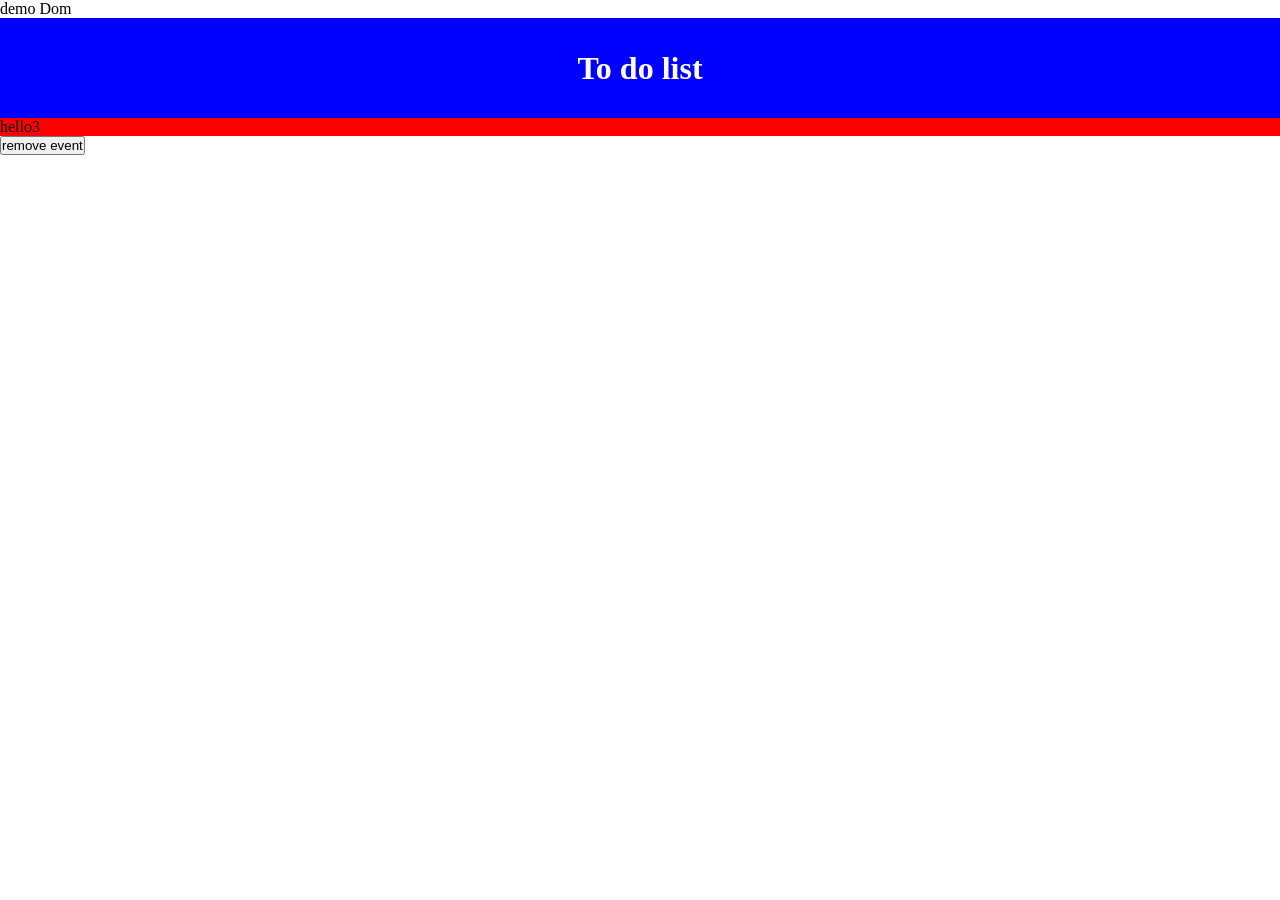
<file: Session 10/index.html>
<!DOCTYPE html>
<html lang="en">
<head>
    <meta charset="UTF-8">
    <meta name="viewport" content="width=device-width, initial-scale=1.0">
    <title>Document</title>
    <link rel="stylesheet" href="style.css">
</head>
<body>
    <div id="demo">
        demo Dom
    </div>
    <h1 class="title">To do list</h1>
    <ul class="main-list"> 
        <li>Go to bed</li>
        <li>Feed my cat</li>
        <li>Learn coding</li>
    </ul>
    <button id="remove"> remove event</button>
    <script src="./app.js"></script>
</body>
</html>
</file>
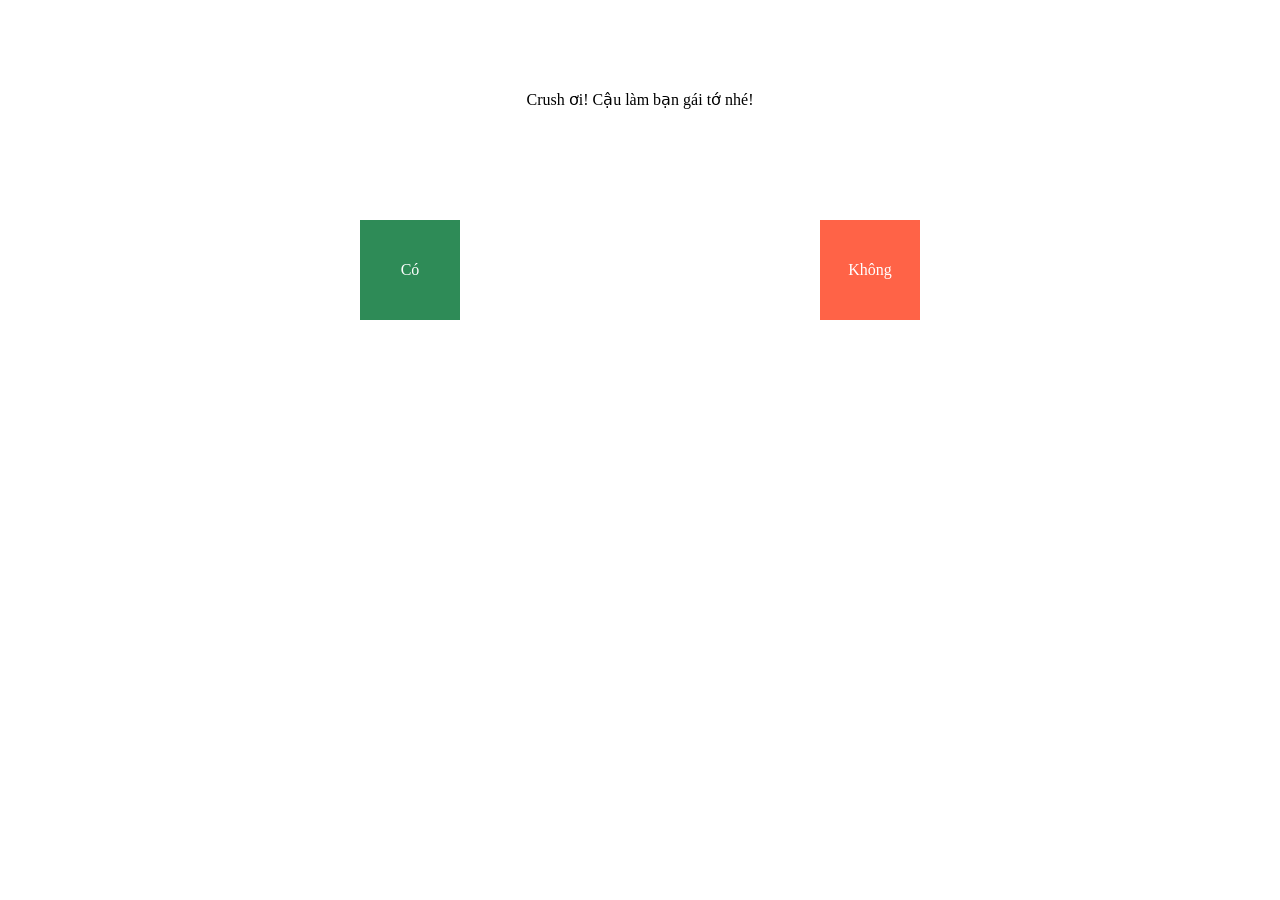
<file: Sessions 11/index.html>
<!DOCTYPE html>
<html lang="en">
<head>
    <meta charset="UTF-8">
    <meta name="viewport" content="width=device-width, initial-scale=1.0">
    <title>Document</title>
    <link rel="stylesheet" href="style.css">
</head>
<body>
    <!-- <section class="button">
        <section id="minus"> - </section>
        <div id="number">1</div>
        <section id="add"> + </section>
    </section> -->
    <!-- <section class="button">
        <section id="but">button</section>
        <section id="color">
            <section id="black">black</section>
            <section id="text"><=></section>
            <section id="red">red</section>
        </section>
    </section> -->
    <!-- <button id="change">change color</button>
    <div id="text">abc</div> -->

    <!-- <button id="btn2">Button</button>
    <ul id="list">
        <li>Son Tung</li>
        <li>Ngoc Trinh</li>
        <li>Tokuda</li>
        <li>Chipu</li>
    </ul> -->
    <section class="all">
        <div class="text">Crush ơi! Cậu làm bạn gái tớ nhé!</div>
        <section class="box">
            <div id="yes">Có</div>
            <div id="no">Không</div>
        </section>
    </section>
    <script src="app.js"></script>
</body>
</html>
</file>
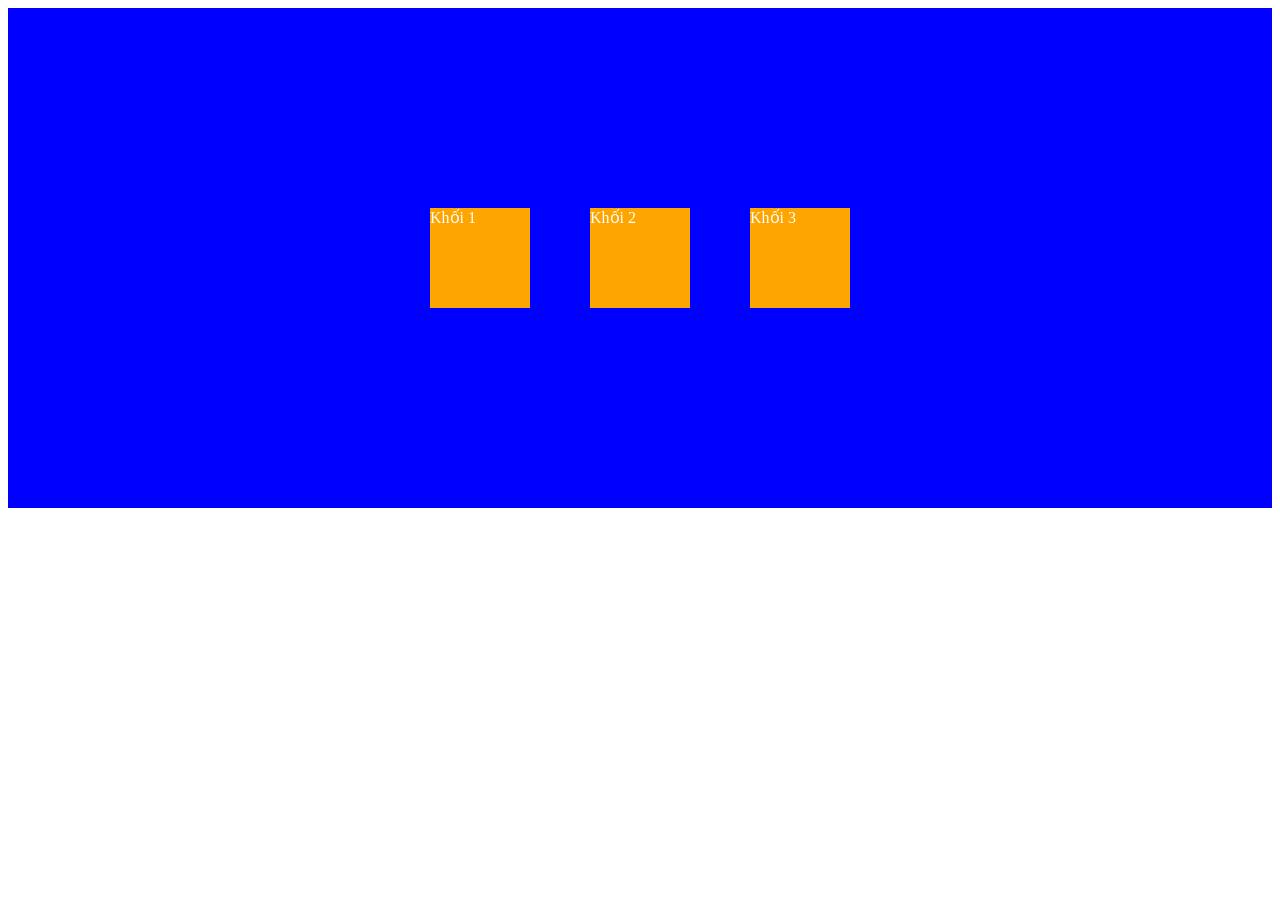
<file: Sessions 8/Practice/index.html>
<!DOCTYPE html>
<html lang="en">
<head>
    <meta charset="UTF-8">
    <meta name="viewport" content="width=device-width, initial-scale=1.0">
    <title>Document</title>
    <link href="https://fonts.googleapis.com/css2?family=Dancing+Script&display=swap" rel="stylesheet">
    <style>
        /* Code CSS */
        /* 
        Cấu trúc: 
            selector{
                thuộc tính 1: giá trị 1;
                thuộc tính 2: giá trị 2;
                thuộc tính n: giá trị n;
            }
            Selector: Lựa chọn những phần tử cần style
            Thuộc tính: Đặc điểm của phần tử
                Giá trị: 
            1. Dịnh dạng chữ: màu, cỡ chứ, font chữ, kiểu chữ, màu nền chữ
            color: Tên màu => mã màu => rgb
         */
         /* h1{
             color: rgb(1, 1, 1);
             font-size: 50px;
             font-family:'Dancing Script', cursive;  */
             /* Kiểu chữ: đậm nhạt, độ nghiêng, chữ gạch chân */
             /* font-weight:lighter;
             font-style: italic;
             text-decoration: underline;
             background-color: green;
             text-transform: capitalize;
         } */
         /* 2. Định dạng khối (box model) 
         - Đường viền, màu viền
         - Kích thước khối: rộng, cao
         - Khoảng cách
         */
         /* div{
            width: 200px;
            height: 200px; */
            /* border: 1px solid violet ; */
            /* border-width: 5px;
            border-color: violet;
            border-style: solid;
            background-color: teal; */
            /* border-radius: 50%; */
            /* line-height: 200px;
            text-align: center;
            color: white;
            overflow:hidden;
            background-image: url(./anh.jpg);
            background-size: 10% 10%;
            background-repeat: no-repeat;
            background-position: center; */
            /* margin: 30px 0px 30px 50px; */
            /* margin-top: 30px;
            padding: 30px 50px 30px 30px;
         } */
         /* #red-text{
             color: red;
             background-color: seagreen;
         }
         .div1{
             font-weight: bold;
             text-transform: capitalize;
         }
         .div1.text-blue{
             color: blue;
         }
         #red-text span{
            color: coral;
         } */   
    </style>
    <style>
        div{
            background-color: orange;
            color: white;
            width: 100px;
            height: 100px;
            margin: 30px;
        }
        #flex-container{
            display: flex;
            /* flex-direction: row-reverse; */
            background-color: blue;
            /* flex-wrap: wrap; */
            justify-content: center;
            height: 500px;
            align-items: center;

        }
    </style>
</head>
<body>
    <!-- <div class="div1 text-blue">Một hai ba bốn năm sáu bảy</div>
    <div>tám chín mười</div>
    <div class="div1">Một hai ba</div>
    <div id='red-text'>Mười chín tám bảy sáu
        <span>năm bốn ba hai một</span>
    </div>
    <div>Cháu lên ba
        <span> Cháu đi mẫu giáo</span>
    </div> -->
    <section id="flex-container">
        <div>Khối 1</div>
        <div>Khối 2</div>
        <div>Khối 3</div>   
    </section>
</body>
</html>
</file>
<file: Session 10/style.css>
* {
    margin: 0;
    padding: 0;
    box-sizing: border-box;
}
.title{
    height: 100px;
    width: auto;
    background-color: blue;
    color: white;
    line-height: 100px;
    text-align: center;
}
.header{
    display: flex;
    justify-content: space-between;
    margin-top: 20px;
    width: 200px;
    height: 400px;
}
.header .menu1{
    background-color:bisque;
}

.header .menu2{
}
.header .menu2 .div{
    display: flex;
    
}
.header .menu2 .div .div1,
.header .menu2 .div .div2{
    background-color: gold;
    width: calc((100%-20px)/2);
    height: 100px;
}
.header .menu2 .img{
    background-color: pink;
}
.header .menu3{
    background-color:bisque;
}
</file>
<file: Sessions 11/style.css>
/* .button{
    display: flex;
}
.button #minus{
    width: 20px;
    height: 20px;
    background-color: red;
    text-align: center;
    line-height: 20px;
    margin: 10px;
    color: white;
}
.button #add{
    width: 20px;
    height: 20px;
    background-color:red;
    text-align: center;
    line-height: 20px;
    margin: 10px;
    color: white;
}
.button #number{
    margin: 10px;   
} */

/* .button #color{
    display: flex;
}
.button #but{
    width: 100px;
    height: 20px;
    background-color:green;
    text-align: center;
    line-height: 20px;
    color: white;
    margin-bottom: 20px;
}
.button #black{
    width: 100px;
    height: 50px;
    background-color:black;
    text-align: center;
    line-height: 50px;
    color: white;
}
.button #text{
    margin: 20px; 
}
.button #red{
    width: 100px;
    height: 50px;
    background-color:red;
    text-align: center;
    line-height: 50px;
    color: white;
} */
* {
    margin: 0;
    padding: 0;
    box-sizing: border-box;
}
.all{
    display: flex;
    flex-direction: column;
    margin: auto;
}
.text{
    width: 400px;
    height: 200px;
    background-image: url(https://img.freepik.com/free-vector/colorful-abstract-background_23-2148469145.jpg?size=626&ext=jpg);
    text-align: center;
    line-height: 200px;
    margin: auto;
    color:black;
}

.box{
    display: flex;
    flex-wrap: wrap;
    justify-content: space-evenly;
}
.box #yes{
    background-color: seagreen ;
    width: 100px;
    height: 100px;
    text-align: center;
    line-height: 100px;
    margin-top: 20px;
    color: white;
}
.box #no{
    background-color: tomato;
    width: 100px;
    height: 100px;
    text-align: center;
    line-height: 100px;
    margin-top: 20px;
    color: white;
}
</file>
